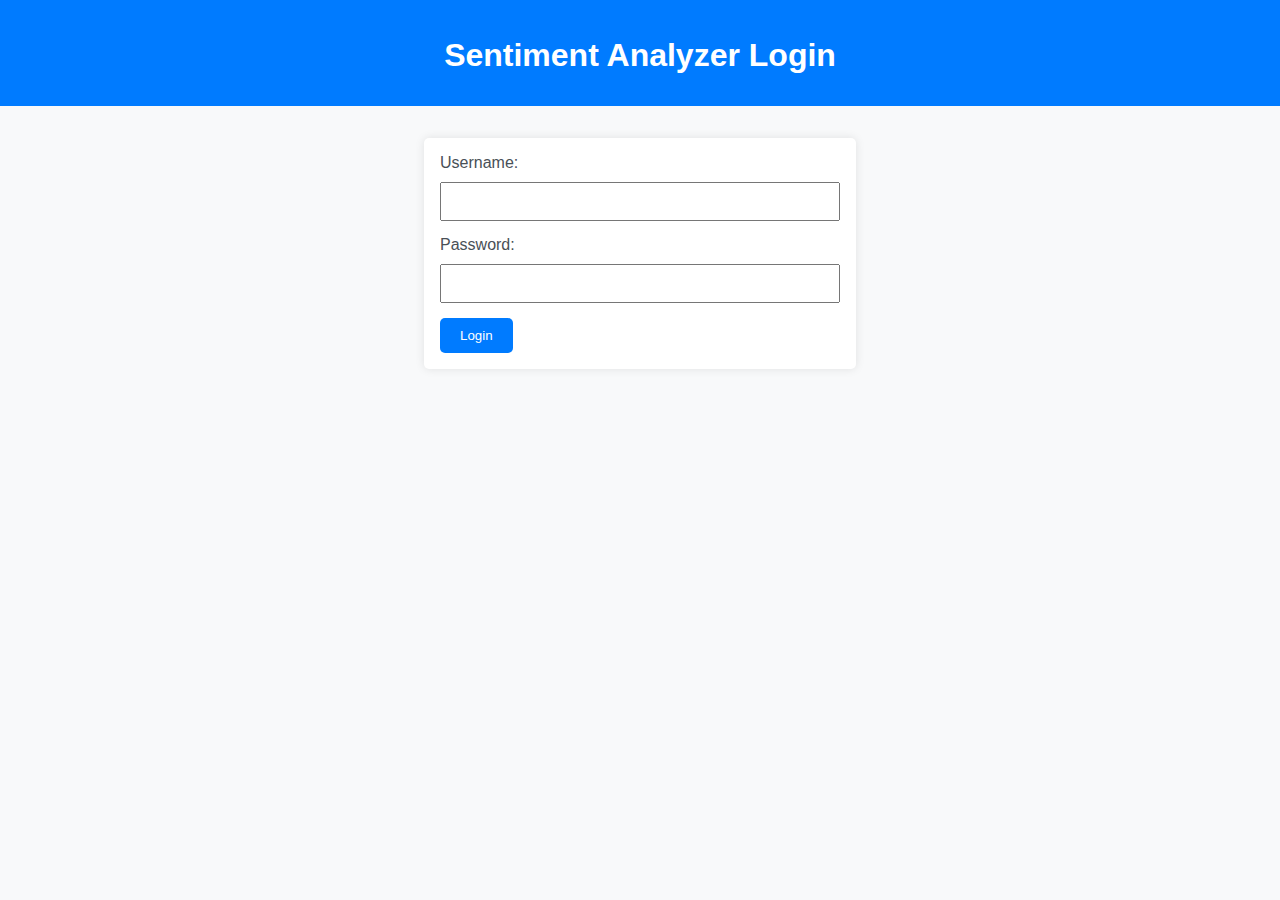
<file: Criminalingo_sentimet_analyzer/templates/login.html>
<!DOCTYPE html>
<html lang="en">
<head>
    <meta charset="UTF-8">
    <meta http-equiv="X-UA-Compatible" content="IE=edge">
    <meta name="viewport" content="width=device-width, initial-scale=1.0">
    <title>Login - Sentiment Analyzer</title>
    <style>
        body {
            font-family: 'Arial', sans-serif;
            background-color: #f8f9fa;
            color: #495057;
            margin: 0;
            padding: 0;
            box-sizing: border-box;
        }

        header {
            background-color: #007BFF;
            color: #fff;
            text-align: center;
            padding: 1em 0;
        }

        h1 {
            font-size: 2em;
            margin-bottom: 0.5em;
        }

        form {
            max-width: 400px;
            margin: 2em auto;
            padding: 1em;
            background-color: #fff;
            box-shadow: 0 0 10px rgba(0, 0, 0, 0.1);
            border-radius: 5px;
        }

        label {
            display: block;
            margin-bottom: 10px;
        }

        input {
            width: 100%;
            padding: 10px;
            box-sizing: border-box;
            margin-bottom: 15px;
        }

        button {
            background-color: #007BFF;
            color: #fff;
            padding: 10px 20px;
            border: none;
            border-radius: 5px;
            cursor: pointer;
        }

        button:hover {
            background-color: #0056b3;
        }
    </style>
</head>
<body>
    <header>
        <h1>Sentiment Analyzer Login</h1>
    </header>

    <form action="/login" method="post">
        <label for="username">Username:</label>
        <input type="text" id="username" name="username" required>

        <label for="password">Password:</label>
        <input type="password" id="password" name="password" required>

        <button type="submit">Login</button>
    </form>
</body>
</html>
</file>
